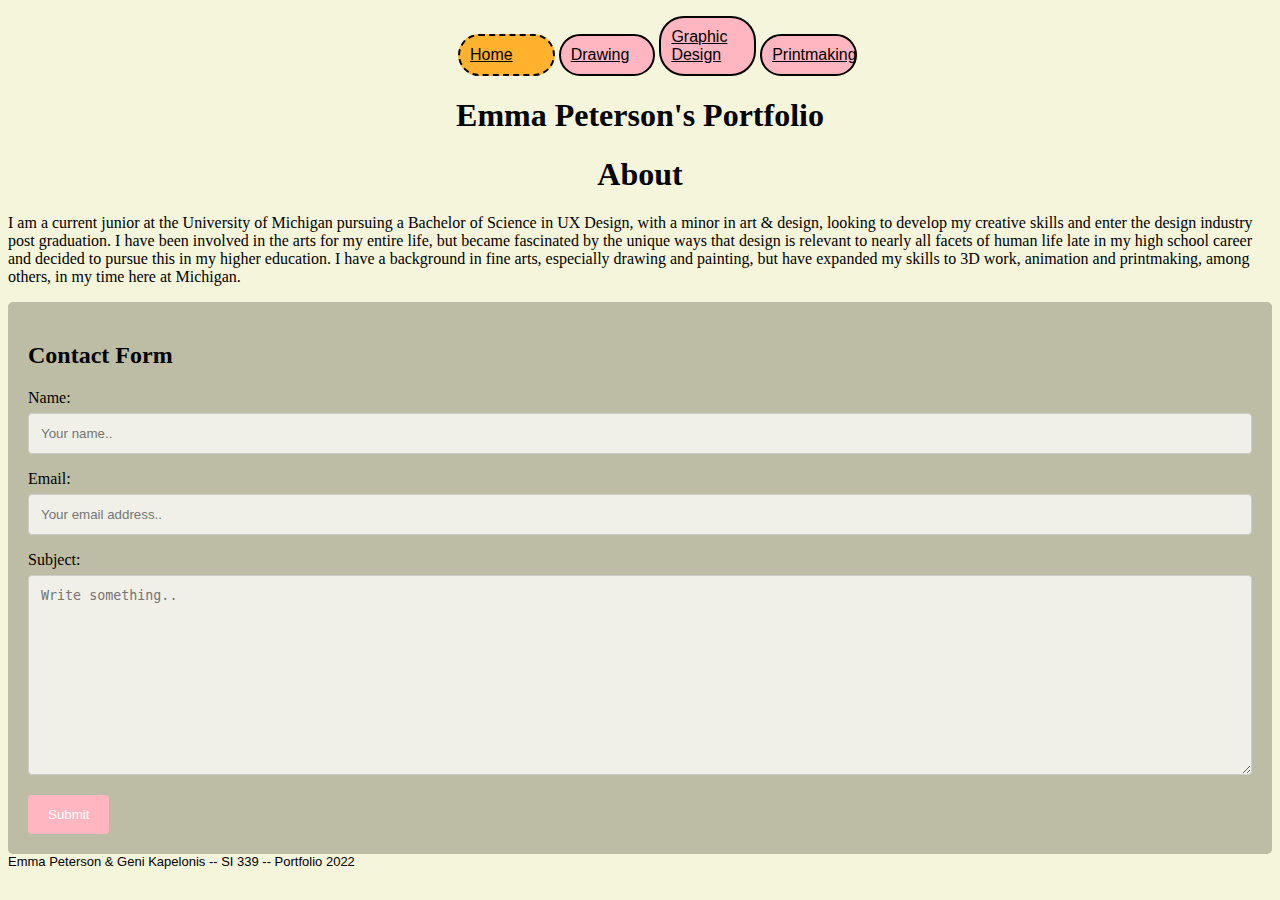
<file: index.html>
<!DOCTYPE html>
<html lang="en">
 <head>
   <meta charset="utf-8">
   <meta name="viewport" content="width=device-width, initial-scale=1.0">
   <link rel="stylesheet" type="text/css" href="css/style.css">
   <!-- <link rel="stylesheet" type="text/css" href="css/style.css"> -->
   <title>Art Portfolio.</title>
 </head>

 <body>
    <header>
      <a href="#main" class="skip">Skip to Main Content</a>

      <nav>
          <ul>
            <li class="active"><a href = "index.html">Home</a></li>
            <li><a href = "drawing.html">Drawing</a></li>
            <li><a href = "graphicDesign.html">Graphic Design</a></li>
            <li><a href = "printmaking.html">Printmaking</a></li>
          </ul>
        </nav>
    </header>

    <h1>Emma Peterson's Portfolio</h1>
    <main class="container">
        <div class="description" id="main">
            <h1>About</h1>
            <!-- image -->
            <p>I am a current junior at the University of Michigan pursuing a Bachelor of Science in UX Design, with a minor in art & design, looking to develop my creative skills and enter the design industry post graduation. I have been involved in the arts for my entire life, but became fascinated by the unique ways that design is relevant to nearly all facets of human life late in my high school career and decided to pursue this in my higher education. I have a background in fine arts, especially drawing and painting, but have expanded my skills to 3D work, animation and printmaking, among others, in my time here at Michigan.</p>

        </div>
      <!-- insert a picture -->

      <div class="contact"> 
        <h2>Contact Form</h2>
        <form action="https://formspree.io/f/myyvdpqq" method="post">
          <label for="name">Name:</label>
          <input type="text" id="name" name="name" placeholder="Your name..">
          <label for="email">Email:</label>
          <input type="text" id="email" name="email" placeholder="Your email address..">
          <label for="subject">Subject:</label>
          <textarea id="subject" name="subject" placeholder="Write something.." style="height:200px"></textarea>
          <input type="submit" value="Submit">
        </form>
    
    </main>
    <footer>Emma Peterson & Geni Kapelonis -- SI 339 -- Portfolio 2022</footer>
 </body>
</file>
<file: css/style.css>
.skip{
    background: white;
    left: -10000px;
    padding: 6px;
    position: absolute;
    overflow: hidden;
    -webkit-transition: top 1s ease-out;
    transition: top 1s ease-out;
    z-index: 1;
}

.skip:focus{
    position: absolute;
    /* left: 10px; */
    width: auto;
    height: auto;
}

/* header{
    background-color: blue;
} */

nav{
    justify-items: center;
}

nav li{
    background-color: lightpink;
    border: 2px solid black;
    border-radius: 25px;
    display: inline-block;
    padding: 10px;
    width:18%;
    font-family: Arial, Helvetica, sans-serif;
    justify-items: center; /*how do u center all of them*/
}

a, a:visited{
    color: black;
}

a:hover{
    color: blue;
}

.active{
    border: 2px dashed black;
    background-color: rgb(255, 178, 46);
}

h1{
    text-align: center;
    font-family:Georgia, 'Times New Roman', Times, serif;
    color: black;
}

body{
    background-color: beige;
}

.paragraph{
    text-align: center;
    font-family: Arial, Helvetica, sans-serif;
}

.images{
    display: grid;
    grid-template-columns: auto;
    margin: auto;
    align-items: center;
    justify-content: center;
    justify-items: center;
    row-gap: 10px;
}

.images img{
    width: 80%;
    border: white solid 2px;
}

footer{
    font-size: small;
    font-family: Arial, Helvetica, sans-serif;
    background-color: beige;
}

input[type=text], select, textarea {
    width: 100%;
    padding: 12px;
    border: 1px solid #ccc;
    background-color: rgb(240, 240, 232);
    border-radius: 4px;
    box-sizing: border-box;
    margin-top: 6px;
    margin-bottom: 16px;
    resize: vertical;
}

input[type=submit] {
    background-color: lightpink;
    color: white;
    padding: 12px 20px;
    border: none;
    border-radius: 4px;
    cursor: pointer;
}

input[type=submit]:hover {
    background-color: darkorchid;
}

.contact {
    border-radius: 5px;
    background-color: rgb(189, 189, 165);
    padding: 20px;
}

@media screen and (min-width: 700px){
    .paragraph{
        text-align: center;
        font-family: Arial, Helvetica, sans-serif;
    }
    
    .images{
        display: grid;
        grid-template-columns: auto auto;
        margin: auto;
        align-items: center;
        justify-content: center;
        justify-items: center;
        row-gap: 10px;
    }
    
    .images img{
        width: 80%;
        border: white solid 2px;
    }
}

@media screen and (min-width: 1000px){
    .paragraph{
        text-align: center;
        font-family: Arial, Helvetica, sans-serif;
    }
    
    .images{
        display: grid;
        grid-template-columns: auto auto auto;
        margin: auto;
        align-items: center;
        justify-content: center;
        justify-items: center;
        row-gap: 10px;
    }
    
    .images img{
        width: 80%;
        border: white solid 2px;
    }
}
</file>
